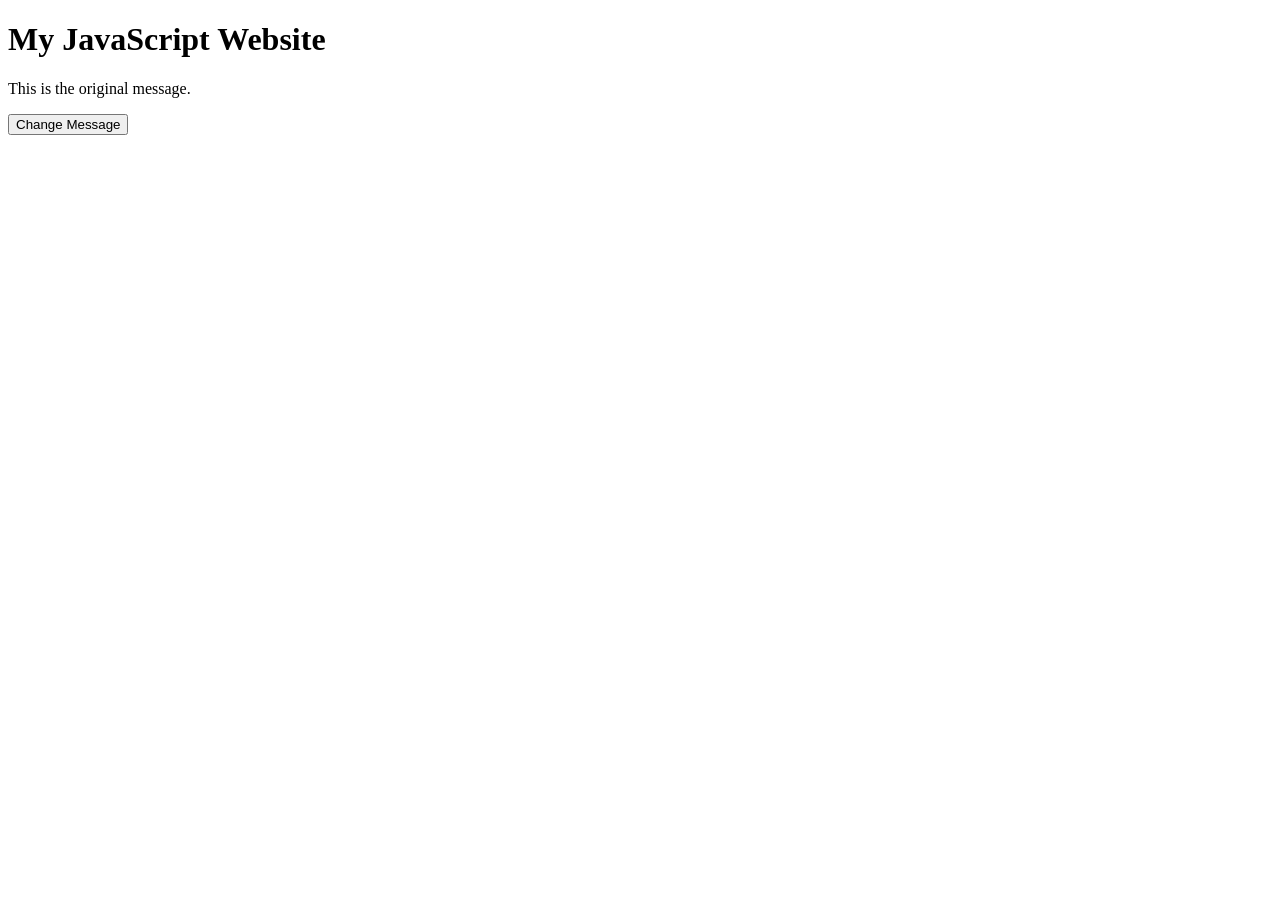
<file: latihan_javascript/index.html>
<!DOCTYPE html>
<html lang="en">
<head>
    <meta charset="UTF-8">
    <title>DOM Practice</title>
</head>
<body>

    <h1>My JavaScript Website</h1>

    <p id="message">This is the original message.</p>

    <button id="changeButton">Change Message</button>

    <script>
        const message = document.getElementById("message");
        const button = document.getElementById("changeButton");

        button.addEventListener("click", function() {
            message.textContent = "The message has changed!";
        });
    </script>

</body>
</html>
</file>
